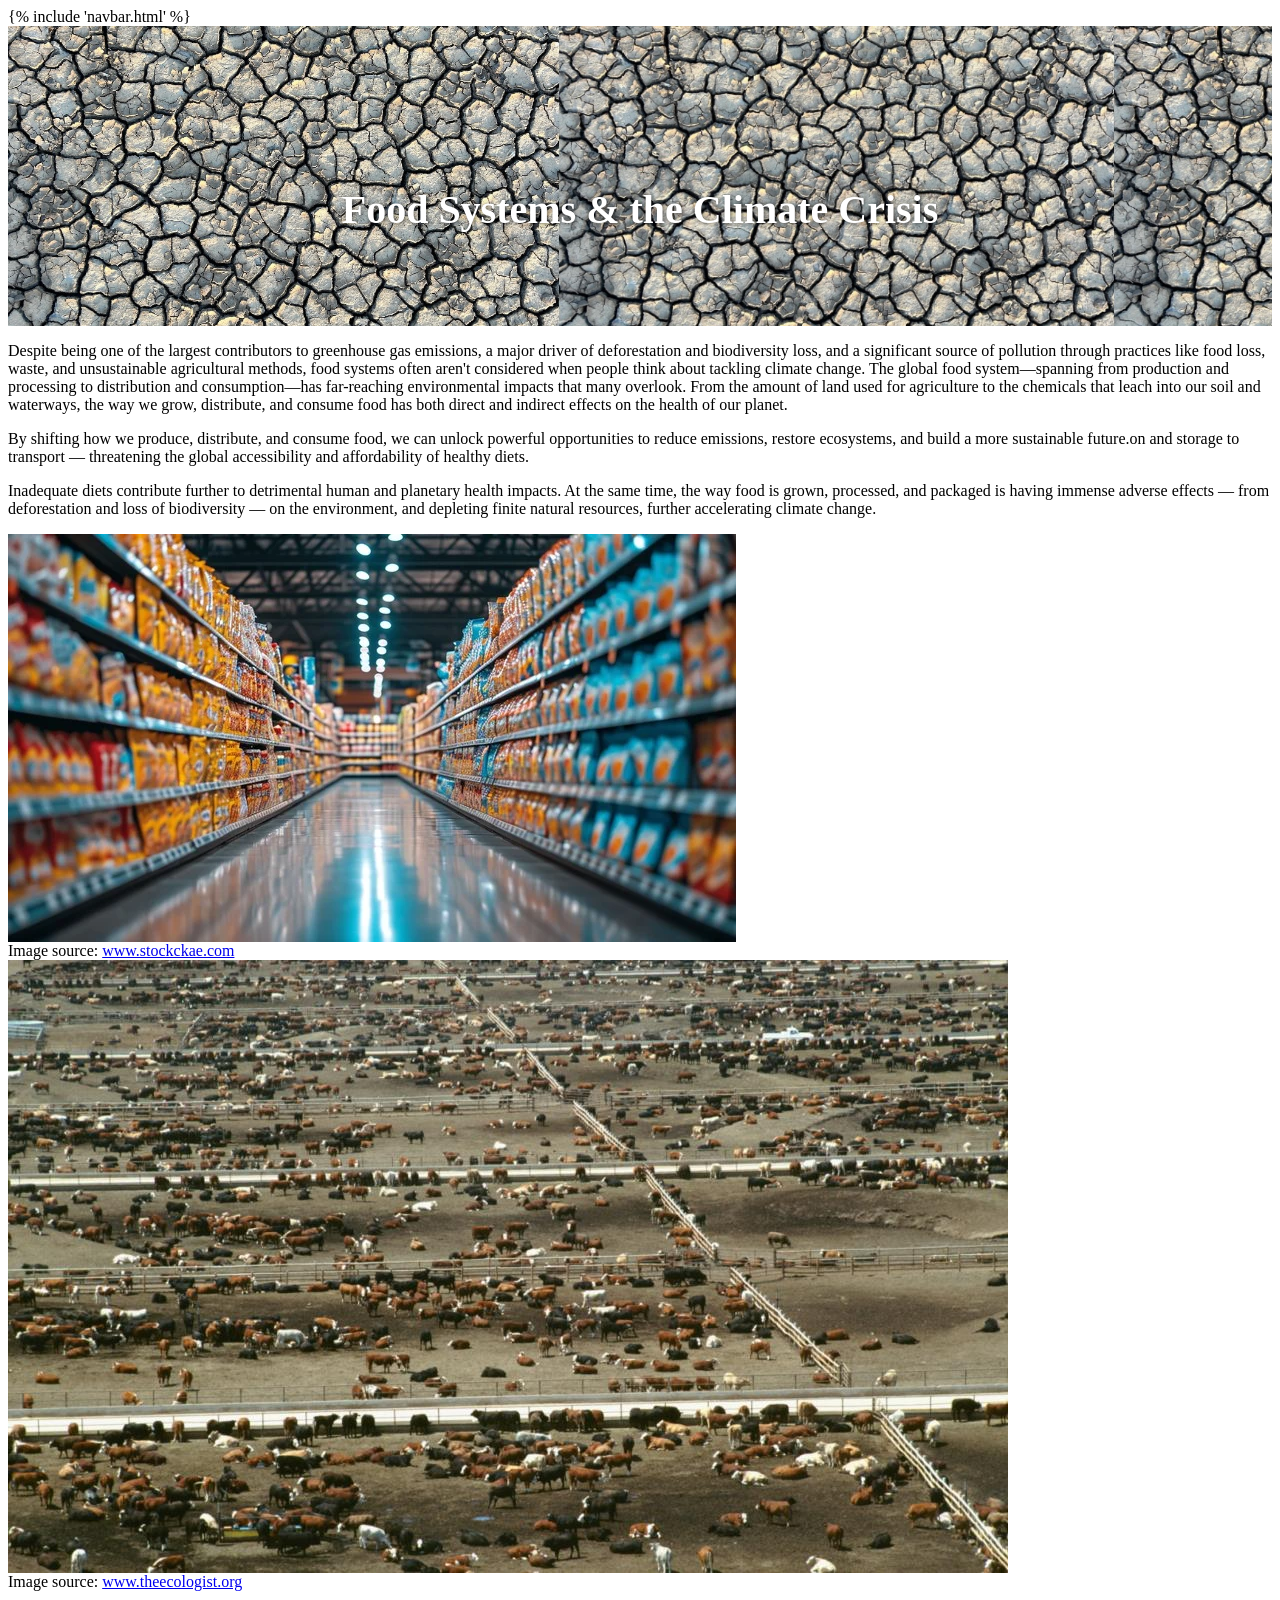
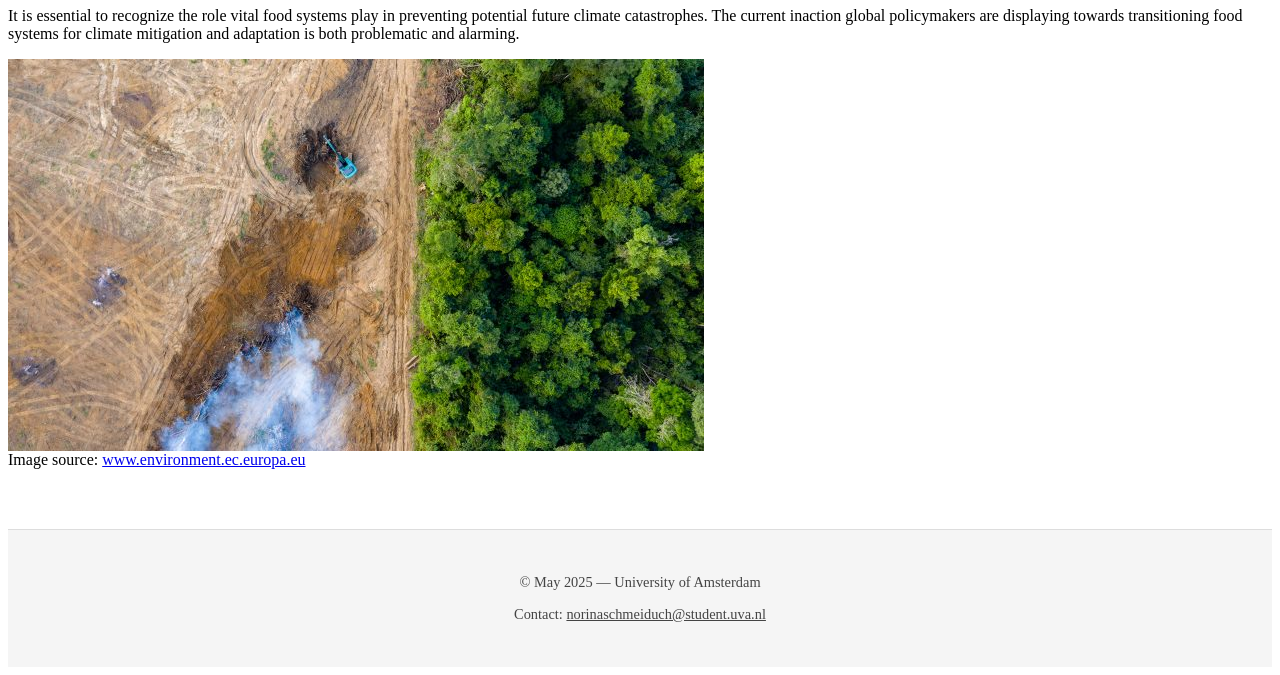
<file: templates/index.html>
{% include 'navbar.html' %}

<body>

  <section class="header-section" style="position: relative; width: 100%; height: 300px; overflow: hidden;">
    <img src="../static/climate.jpg" alt="Climate Change" style="width: 100%; height: 100%; object-fit: cover; display: block;"/>
    <h1 style="
      position: absolute;
      top: 50%;
      left: 50%;
      transform: translate(-50%, -50%);
      color: white;
      font-size: 2.5rem;
      text-shadow: 1px 1px 4px rgba(0,0,0,0.6);
    ">
      Food Systems & the Climate Crisis
    </h1>
  </section>

  <main class="content">
    
    <section>
    <p class= "intro-text">
      Despite being one of the largest contributors to greenhouse gas emissions, a major driver of deforestation and biodiversity loss, and a significant source of pollution through practices like food loss, waste, and unsustainable agricultural methods, food systems often aren't considered when people think about tackling climate change. The global food system—spanning from production and processing to distribution and consumption—has far-reaching environmental impacts that many overlook. From the amount of land used for agriculture to the chemicals that leach into our soil and waterways, the way we grow, distribute, and consume food has both direct and indirect effects on the health of our planet.
    </p>
    <p class= "intro-text" >
     By shifting how we produce, distribute, and consume food, we can unlock powerful opportunities to reduce emissions, restore ecosystems, and build a more sustainable future.on and storage to transport — threatening the global accessibility and affordability of healthy diets.
    </p>
  </section>
    <!-- Section 1: Supermarket -->
    <section class="feature-row">
      <div class="feature-text">
        <p>
          Inadequate diets contribute further to detrimental human and planetary health impacts. At the same time, the way food is grown, processed, and packaged is having immense adverse effects — from deforestation and loss of biodiversity — on the environment, and depleting finite natural resources, further accelerating climate change.
        </p>
      </div>
      <div class="feature-image">
        <img src="../static/supermarket.jpg" alt="Supermarket shelves" />
        <figcaption>Image source: <a href="https://stockcake.com/i/grocery-store-aisle_135626_16295"> www.stockckae.com</a></figcaption>
      </div>
    </section>

    <!-- Section 2: Animals -->
    <section class="feature-row reverse">
      <div class="feature-image">
        <img src="../static/animals.jpg" alt="Livestock farming" />
        <figcaption>Image source: <a href="https://theecologist.org/2019/jan/03/intensive-farms-gain-ps70m-taxpayers"> www.theecologist.org</a></figcaption>
      </div>
      <div class="feature-text">
        <p>
          It is essential to recognize the role vital food systems play in preventing potential future climate catastrophes. The current inaction global policymakers are displaying towards transitioning food systems for climate mitigation and adaptation is both problematic and alarming.
        </p>
      </div>
    </section>

    <!-- Section 3: Deforestation -->
    <section class="full-width-image">
      <img src="../static/deforestation.jpg" alt="Deforestation caused by agriculture" />
      <figcaption>Image source: <a href="https://environment.ec.europa.eu/topics/forests/deforestation/regulation-deforestation-free-products_en"> www.environment.ec.europa.eu</a></figcaption>
    </section>
  </main>

  <footer style="background-color: #f5f5f5; padding: 30px 0; text-align: center; font-size: 0.9rem; color: #444; margin-top: 60px; border-top: 1px solid #ddd;">
    <p>© May 2025 — University of Amsterdam</p>
    <p>Contact: <a href="mailto:norinaschmeiduch@student.uva.nl" style="color: #444; text-decoration: underline;">norinaschmeiduch@student.uva.nl</a></p>
  </footer>
  

  <script src="https://cdn.jsdelivr.net/npm/bootstrap@5.2.3/dist/js/bootstrap.bundle.min.js"></script>

</body>
</file>
